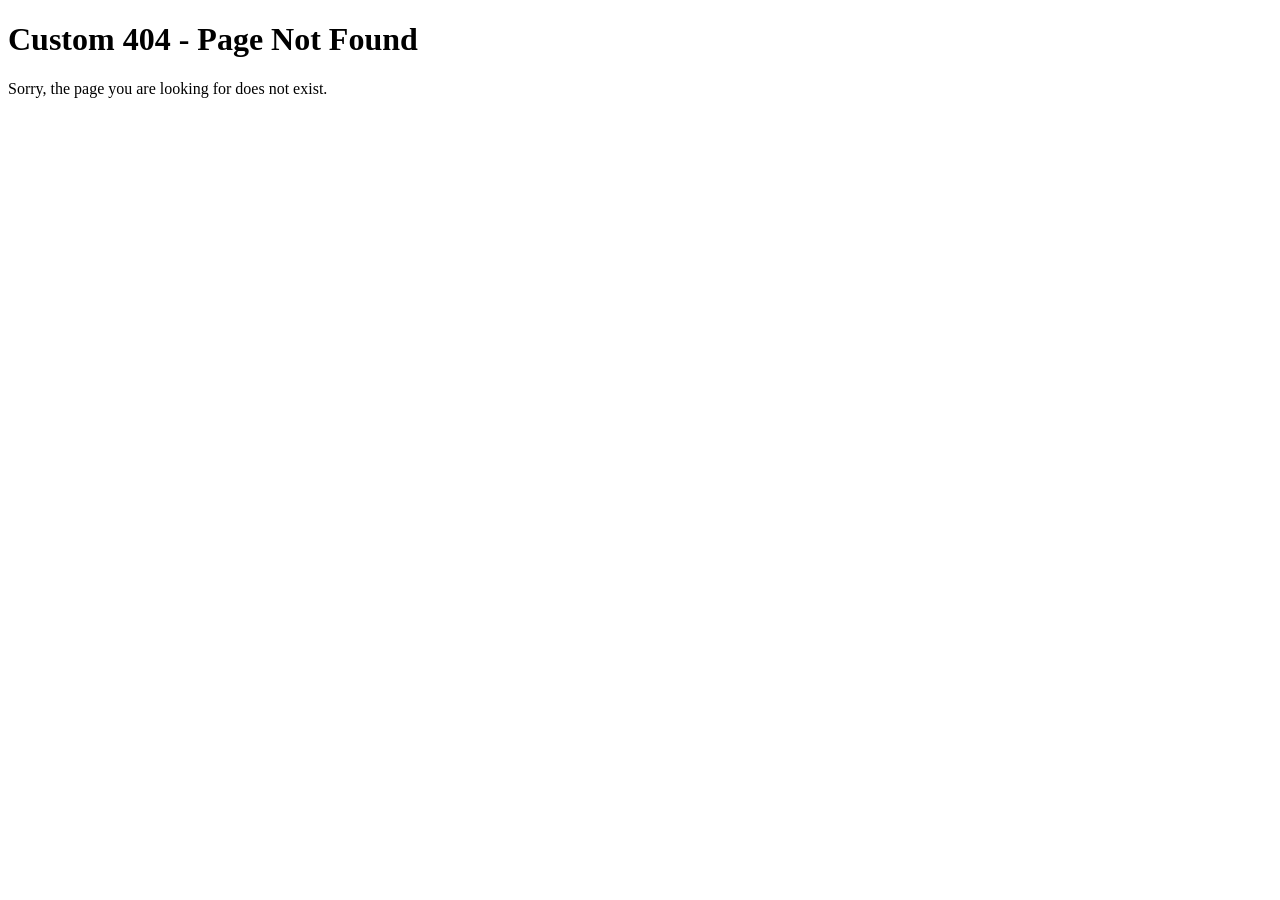
<file: gym_app/www/custom_404.html>
<!-- custom_404.html -->
<!DOCTYPE html>
<html lang="en">
<head>
    <meta charset="UTF-8">
    <meta name="viewport" content="width=device-width, initial-scale=1.0">
    <title>Custom 404 - Page Not Found</title>
</head>
<body>
    <h1>Custom 404 - Page Not Found</h1>
    <p>Sorry, the page you are looking for does not exist.</p>
</body>
</html>
</file>
